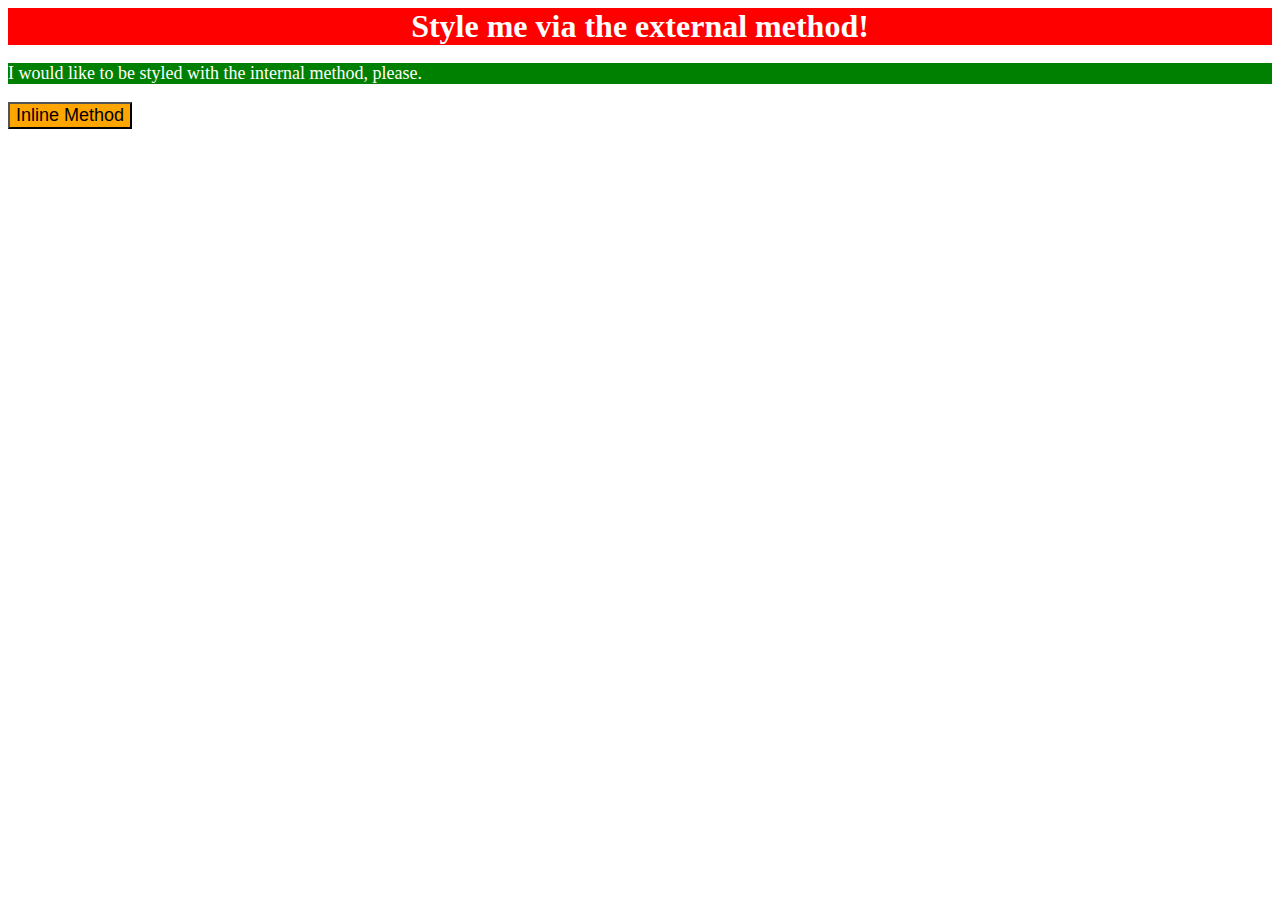
<file: foundations/intro-to-css/01-css-methods/index.html>
<!DOCTYPE html>
<html lang="en">
  <head>
    <meta charset="UTF-8">
    <meta http-equiv="X-UA-Compatible" content="IE=edge">
    <meta name="viewport" content="width=device-width, initial-scale=1.0">
    <title>Methods for Adding CSS</title>
    <link rel="stylesheet" href="styles.css">
    <style>
      p{
        background-color: green;
        color: white;
        font-size: 18px;
      }
    </style>
  </head>
  <body>
    <div>Style me via the external method!</div>
    <p>I would like to be styled with the internal method, please.</p>
    <button style="background-color: orange; font-size: 18px;">Inline Method</button>
  </body>
</html>
</file>
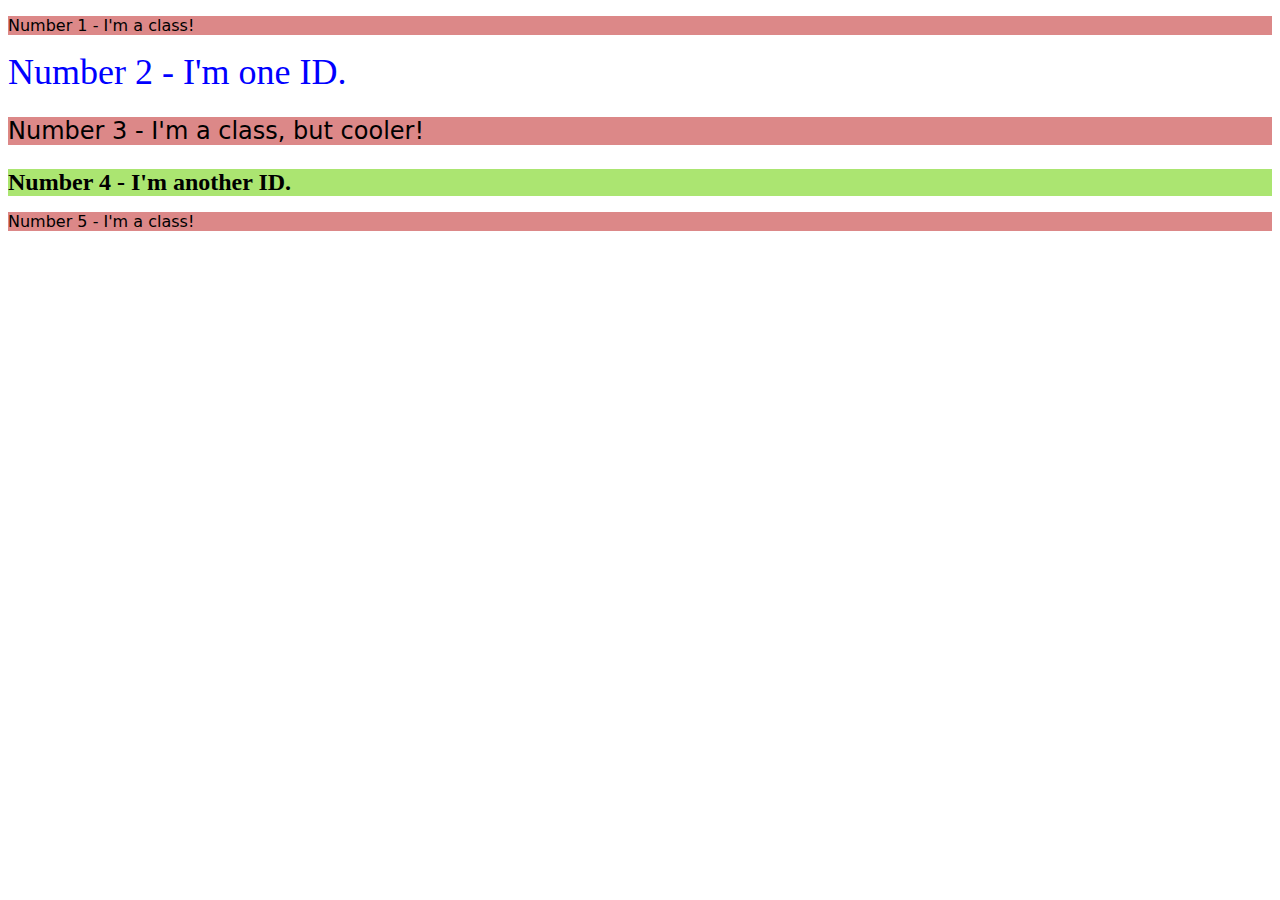
<file: foundations/intro-to-css/02-class-id-selectors/index.html>
<!DOCTYPE html>
<html lang="en">
  <head>
    <meta charset="UTF-8">
    <meta http-equiv="X-UA-Compatible" content="IE=edge">
    <meta name="viewport" content="width=device-width, initial-scale=1.0">
    <title>Class and ID Selectors</title>
    <link rel="stylesheet" href="style.css">
  </head>
  <body>
    <p>Number 1 - I'm a class!</p>
    <div id="two">Number 2 - I'm one ID.</div>
    <p class="three">Number 3 - I'm a class, but cooler!</p>
    <div id="four">Number 4 - I'm another ID.</div>
    <p>Number 5 - I'm a class!</p>
  </body>
</html>
</file>
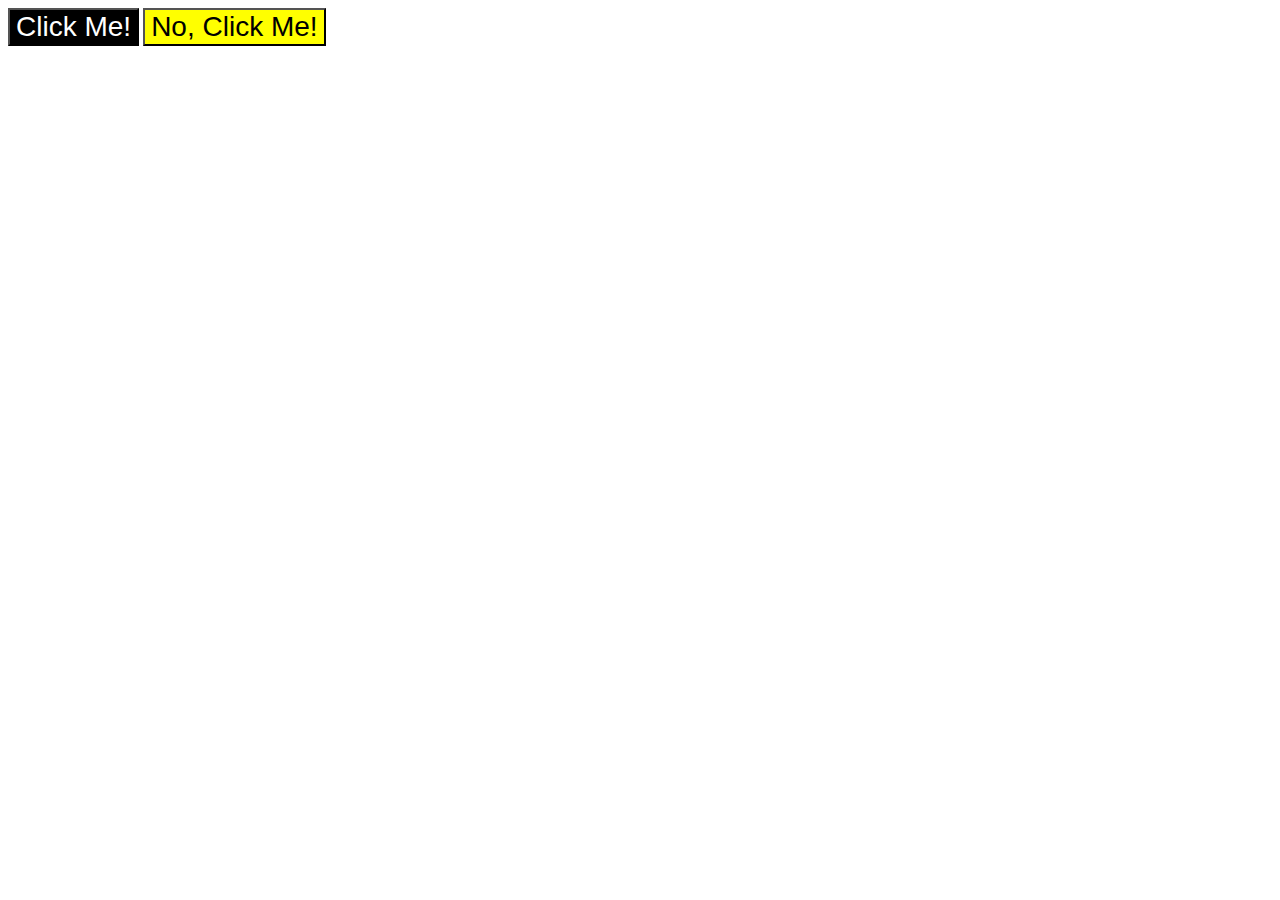
<file: foundations/intro-to-css/03-grouping-selectors/index.html>
<!DOCTYPE html>
<html lang="en">
  <head>
    <meta charset="UTF-8">
    <meta http-equiv="X-UA-Compatible" content="IE=edge">
    <meta name="viewport" content="width=device-width, initial-scale=1.0">
    <title>Grouping Selectors</title>
    <link rel="stylesheet" href="style.css">
  </head>
  <body>
    <button class="click">Click Me!</button>
    <button class="dontClick">No, Click Me!</button>
  </body>
</html>
</file>
<file: foundations/intro-to-css/01-css-methods/styles.css>
div{
    background-color: red;
    color: white;
    font-weight: bold;
    font-size: 32px;
    text-align: center;
}
</file>
<file: foundations/intro-to-css/02-class-id-selectors/style.css>
#two{
    color: blue;
    font-size: 36px;
}

p:nth-child( odd ){
    background-color: rgb(220, 136, 136);
    font-family: Verdana, DejaVu Sans, sans-serif;
}

.three{
    font-size: 24px;
}

#four{
    background-color: rgb(171, 229, 113);
    font-size: 24px;
    font-weight: bold;
}
</file>
<file: foundations/intro-to-css/03-grouping-selectors/style.css>
.dontClick{
    background-color: yellow;
}

.click{
    color: white;
    background-color: black;
}

.dontClick, .click{
    font-size: 28px;
    font-family:Helvetica, Times New Roman, sans-serif;

}
</file>
